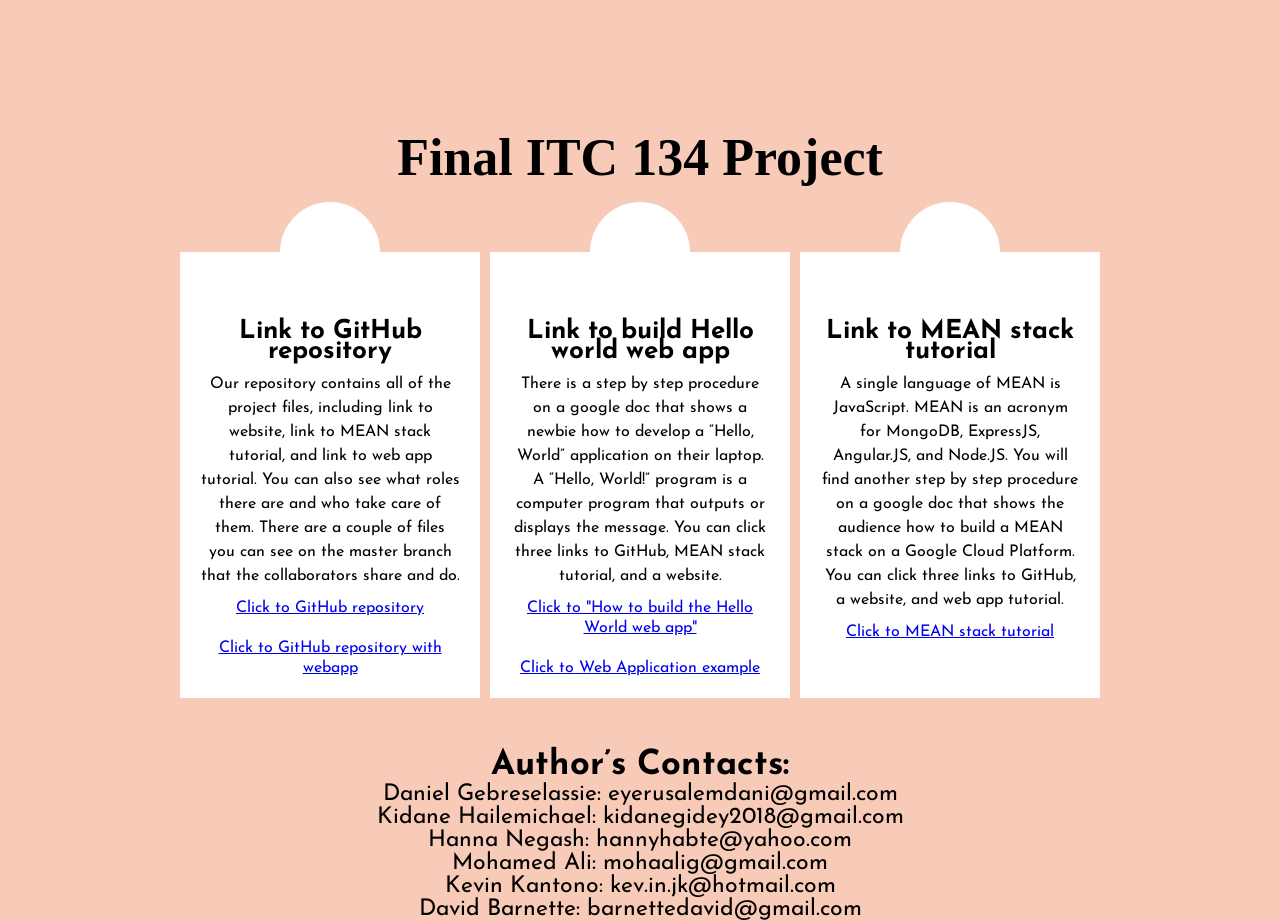
<file: index.html>
<!DOCTYPE html>
<html lang="en">
<head>
	<meta charset="UTF-8">
	<title>Our Team Final ITC 134 Project</title>
	<link rel="stylesheet" href="styles.css">
</head>
    <header>
     <nav class="topnav" id="myTopnav">
       
     </nav>
     </header>
    
    
<body>
    
<div class="wrapper">
  <h1>Final ITC 134 Project</h1>
  <div class="team">
    <div class="team_member">
      <div class="team_img">
        
      </div>
      <div><h3>Link to GitHub repository</h3></div>
      
      <p>
Our repository contains all of the project files, including link to website, link to MEAN stack tutorial, and link to web app tutorial. You can also see what roles there are and who take care of them. There are a couple of files you can see on the master branch that the collaborators share and do.

</p>
              <div><a href="https://github.com/Illthid/itc134-final-project" class="active">Click to GitHub repository</a></div> <br>
         <div><a href="https://github.com/Illthid/itc134-final-project-webapp" class="active">Click to GitHub repository with webapp</a></div>
        
    </div>
      
      
      <div class="team_member">
      <div class="team_img">
      </div>
      <h3>Link to build Hello world web app</h3> 
      
      <p>
There is a step by step procedure on a google doc that shows a newbie how to develop a “Hello, World” application on their laptop. A “Hello, World!” program is a computer program that outputs or displays the message. You can click three links to GitHub, MEAN stack tutorial, and a website.


</p>
            <div><a href="https://docs.google.com/document/d/1eaw0VFVrWigKKsECKV-mQdEMxzpKIdLrC8vYbHAzTj0/edit" class="active">Click to "How to build the Hello World web app"</a></div> <br>
          
              <div><a href="https://illthid.github.io/itc134-final-project-webapp/" class="active">Click to Web Application example</a></div>
          
    </div>

    <div class="team_member">
      <div class="team_img">
      </div>
      <div><h3>Link to MEAN stack tutorial</h3></div>
      
      
        
<p>A single language of MEAN is JavaScript. MEAN is an acronym for MongoDB, ExpressJS, Angular.JS, and Node.JS. You will find another step by step procedure on a google doc that shows the audience how to build a MEAN stack on a Google Cloud Platform. You can click three links to GitHub, a website, and web app tutorial.



</p>
         <div><a href="https://docs.google.com/document/d/1fheRGRmCnKE9--q7_Midv8FHGAHYjVh9A80v4QL0cfo/edit?usp=sharing" class="active">Click to MEAN stack tutorial</a></div>
        

      
      
      </div>
   

    </div>
  </div>


<footer class="foot">
        
        
        <h2>Author’s Contacts:</h2>

<ul style="list-style-type:circle;">
  <li>Daniel Gebreselassie: eyerusalemdani@gmail.com</li>
  <li>Kidane Hailemichael: kidanegidey2018@gmail.com</li>
  <li>Hanna Negash: hannyhabte@yahoo.com  </li>
  <li>Mohamed Ali: mohaalig@gmail.com</li>
  <li>Kevin Kantono: kev.in.jk@hotmail.com</li>
  <li>David Barnette: barnettedavid@gmail.com</li>

</ul>  
    
     
    </footer>
</body>
</html>
</file>
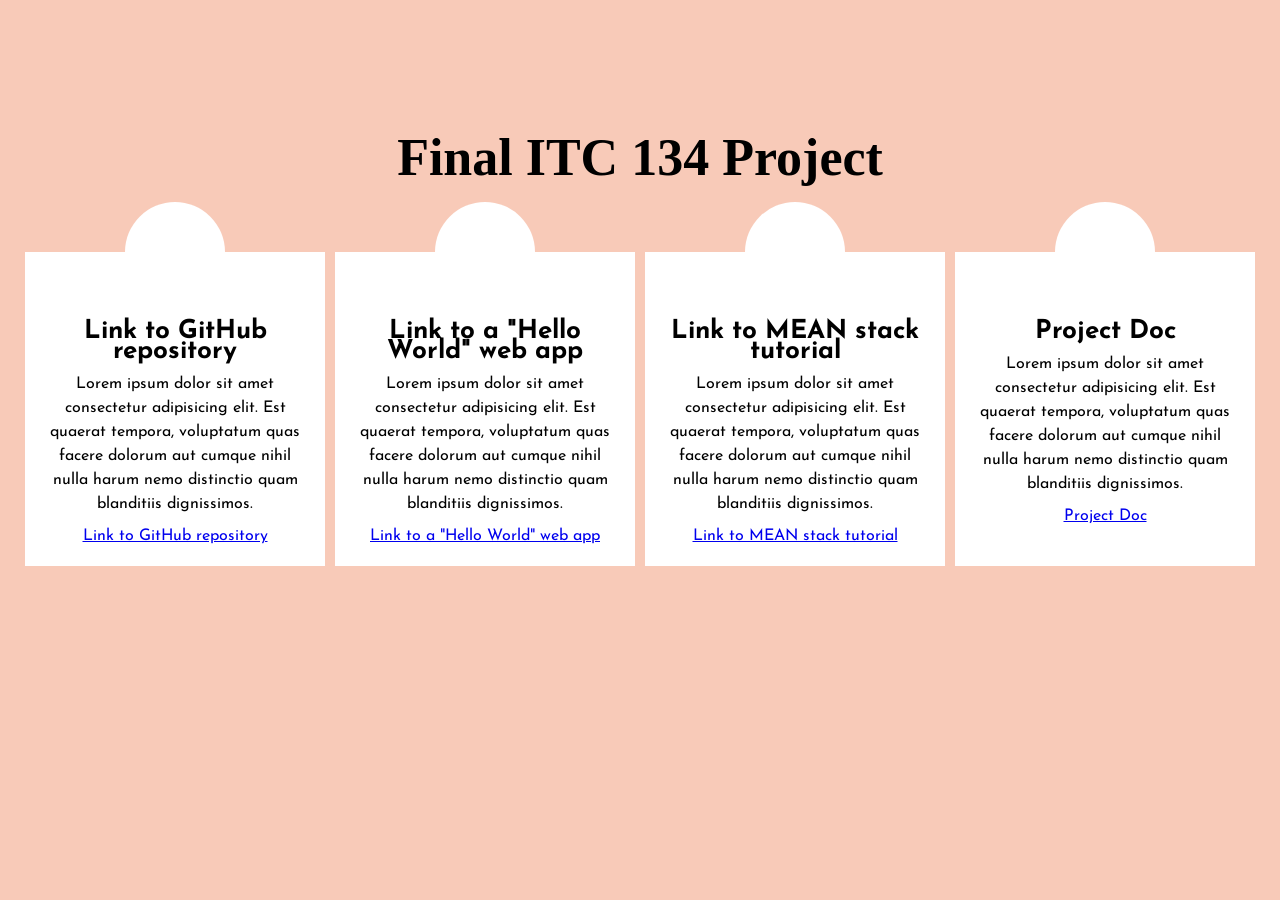
<file: index (1).html>
<!DOCTYPE html>
<html lang="en">
<head>
	<meta charset="UTF-8">
	<title>Our Team Final ITC 134 Project</title>
	<link rel="stylesheet" href="styles.css">
</head>
    <header>
     <nav class="topnav" id="myTopnav">
       
     </nav>
     </header>
    
    
<body>
    
<div class="wrapper">
  <h1>Final ITC 134 Project</h1>
  <div class="team">
    <div class="team_member">
      <div class="team_img">
        
      </div>
      <div><h3>Link to GitHub repository</h3></div>
      
      <p>Lorem ipsum dolor sit amet consectetur adipisicing elit. Est quaerat tempora, voluptatum quas facere dolorum aut cumque nihil nulla harum nemo distinctio quam blanditiis dignissimos.</p>
              <div><a href="https://github.com/Illthid/itc134-final-project" class="active">Link to GitHub repository</a></div>
    </div>
      
      <div class="team_member">
      <div class="team_img">
      </div>
      <div><h3>Link to a "Hello World" web app</h3></div>
      
      <p>Lorem ipsum dolor sit amet consectetur adipisicing elit. Est quaerat tempora, voluptatum quas facere dolorum aut cumque nihil nulla harum nemo distinctio quam blanditiis dignissimos.</p>
            <div><a href="index.html" class="active">Link to a "Hello World" web app</a></div>

    </div>

    <div class="team_member">
      <div class="team_img">
      </div>
      <div><h3>Link to MEAN stack tutorial</h3></div>
      
      <p>Lorem ipsum dolor sit amet consectetur adipisicing elit. Est quaerat tempora, voluptatum quas facere dolorum aut cumque nihil nulla harum nemo distinctio quam blanditiis dignissimos.</p>
         <div><a href="https://docs.google.com/document/d/1fheRGRmCnKE9--q7_Midv8FHGAHYjVh9A80v4QL0cfo/edit?usp=sharing" class="active">Link to MEAN stack tutorial</a></div>
        

      
      
      </div>
    <div class="team_member">
      <div class="team_img">
      </div>
      <div><h3>Project Doc</h3></div>
      
      <p>Lorem ipsum dolor sit amet consectetur adipisicing elit. Est quaerat tempora, voluptatum quas facere dolorum aut cumque nihil nulla harum nemo distinctio quam blanditiis dignissimos.</p>
        <div><a href="https://docs.google.com/document/d/1M-0SaWCetzl-NpAhEpTOEdIRFMzGI6R0pnU0CbECw_8/edit?usp=sharing
" class="active">Project Doc</a></div>

    </div>
  </div>
</div>	

</body>
</html>
</file>
<file: styles.css>
@import url('https://fonts.googleapis.com/css?family=Allura|Josefin+Sans');

*{
  margin: 0;
  padding: 0;
  box-sizing: border-box;
}

body{
  background:#ef764561;
  font-family: 'Josefin Sans', sans-serif;
}

.wrapper{
  margin-top: 10%;
}

.wrapper h1{
  font-family:fantasy;
  font-size: 52px;
  margin-bottom: 60px;
  text-align: center;
}

.team{
  display: flex;
  justify-content: center;
  width: auto;
  text-align: center;
  flex-wrap: wrap;
}

.team .team_member{
  background: #fff;
  margin: 5px;
  margin-bottom: 50px;
  width: 300px;
  padding: 20px;
  line-height: 20px;
  color: #8e8b8b;  
  position: relative;
}

.team .team_member h3{
  color: black;
  font-size: 26px;
  margin-top: 50px;
}

.team .team_member p.role{
  color: #ccc;
  margin: 12px 0;
  font-size: 12px;
  text-transform: uppercase;
}

.team .team_member .team_img{
  position: absolute;
  top: -50px;
  left: 50%;
  transform: translateX(-50%);
  width: 100px;
  height: 100px;
  border-radius: 50%;
  background: #fff;
}

.team .team_member .team_img img{
  width: 100px;
  height: 100px;
  padding: 5px;
}


    

.foot{
    text-align: center;
    font-size: 23px;

    
}

p{
    line-height: 1.5em;
    margin-bottom: 10px;
    color: black;
}

h3{
    margin-bottom: 10px;
}
</file>
